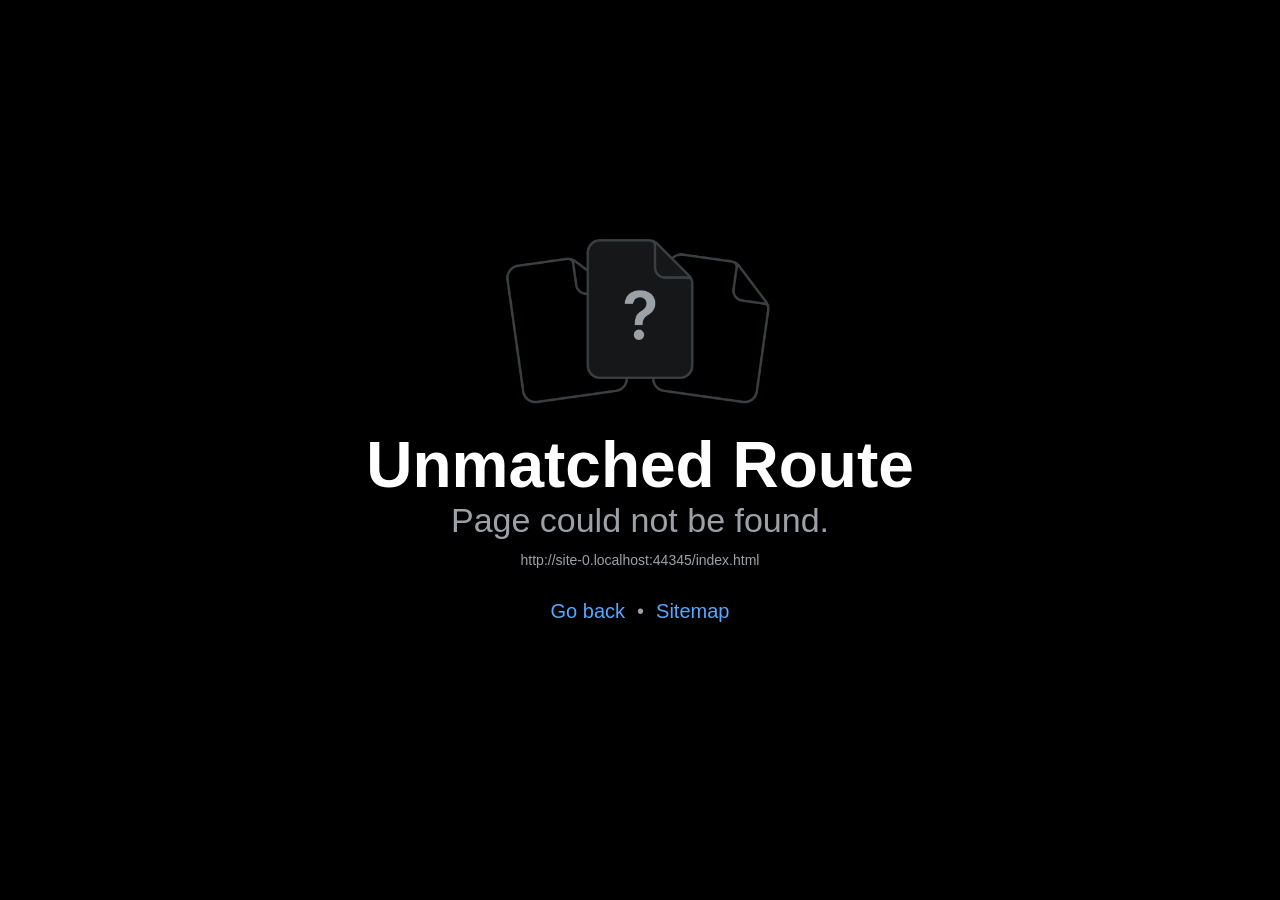
<file: index.html>
<!doctype html>
<html lang="pt-BR">
  <head><script>window.coi={coepCredentialless:()=>true,quiet:true}</script><script src="/coi-serviceworker.js"></script>
    <meta charset="utf-8" />
    <meta httpEquiv="X-UA-Compatible" content="IE=edge" />
    <meta name="viewport" content="width=device-width, initial-scale=1, shrink-to-fit=no" />
    <title>Folegando</title>
    <!-- The `react-native-web` recommended style reset: https://necolas.github.io/react-native-web/docs/setup/#root-element -->
    <style id="expo-reset">
      /* These styles make the body full-height */
      html,
      body {
        height: 100%;
      }
      /* These styles disable body scrolling if you are using <ScrollView> */
      body {
        overflow: hidden;
      }
      /* These styles make the root element full-height */
      #root {
        display: flex;
        height: 100%;
        flex: 1;
      }
    </style>
  <link rel="icon" href="/favicon.ico"/><link rel="preload" href="/_expo/static/css/mesa-03fe7cd74fdc14ce9d72d2f34e3cf694.css" as="style">
<link rel="stylesheet" href="/_expo/static/css/mesa-03fe7cd74fdc14ce9d72d2f34e3cf694.css"></head>

  <body>
    <!-- Use static rendering with Expo Router to support running without JavaScript. -->
    <noscript> You need to enable JavaScript to run this app. </noscript>
    <!-- The root element for your Expo app. -->
    <div id="root"></div>
  <script src="/_expo/static/js/web/__expo-metro-runtime-9f1a7b6acd20011e290bc79f0164ae37.js" defer></script><script src="/_expo/static/js/web/__common-8885ba7738e3585016c7cc66b5fd194d.js" defer></script><script src="/_expo/static/js/web/entry-26532427f0ad30b25f8e5862bf67964b.js" defer></script>
</body>
</html>
</file>
<file: _expo/static/css/mesa-03fe7cd74fdc14ce9d72d2f34e3cf694.css>
.mesa[data-tema=escuro]{--bg0:#000;--bg1:#1c1c1e;--bg2:#2c2c2e;--linha:#38383a;--borda:#80878f;--tinta:#fff;--tinta2:#e5e5ea;--tinta3:#c7c7cc;--brasa:#ff5a36;--brasa2:#ff8a6f;--brasaBt:#d43e1b;--brasaBtHover:#cc3a18;--brasaFundo:#ff5a3629;--brasaBorda:#ff5a3680;--feito:#22c55e;--ar:#9fe7dc;--arFundo:#9fe7dc24;--tonal:#ffffff14;--tonal2:#ffffff24;--musculacao:#6ea8ff;--circuito:#ff6fb5;--luta:#c08bff;--cardio:#f5b83d;--corpo_mente:#a8aa5d;--aventura:#b4e074;--aulas:#c58484;--gPernas:#3987e5;--gPeito:#d95926;--gCostas:#199e70;--gOmbros:#c98500;--gBracos:#d55181;--sombra:0 12px 40px #000000b3;--lightningcss-light: ;--lightningcss-dark:initial;color-scheme:dark}.mesa[data-tema=claro]{--bg0:#f2f2f4;--bg1:#fff;--bg2:#ebebef;--linha:#e5e5ea;--borda:#7a7f87;--tinta:#111214;--tinta2:#3a3d42;--tinta3:#5f646b;--brasa:#ff5a36;--brasa2:#b8320f;--brasaBt:#d43e1b;--brasaBtHover:#cc3a18;--brasaFundo:#ff5a361a;--brasaBorda:#ff5a368c;--feito:#17703c;--ar:#0b6e63;--arFundo:#0b6e631a;--tonal:#1112140d;--tonal2:#11121417;--musculacao:#1d5fc4;--circuito:#b0306f;--luta:#7a3fc4;--cardio:#8a5a00;--corpo_mente:#544f11;--aventura:#47700f;--aulas:#793240;--gPernas:#2a78d6;--gPeito:#eb6834;--gCostas:#1baf7a;--gOmbros:#eda100;--gBracos:#e87ba4;--sombra:0 12px 40px #1112142e;--lightningcss-light:initial;--lightningcss-dark: ;color-scheme:light}.mesa[data-densidade=normal]{--lin:44px;--fs:14.5px}.mesa[data-densidade=compacta]{--lin:34px;--fs:13.5px}.mesa *{box-sizing:border-box}.mesa{background:var(--bg0);color:var(--tinta);font:400 var(--fs)/1.5 Barlow,system-ui,sans-serif;-webkit-font-smoothing:antialiased}.mesa button{font:inherit;color:inherit}.mesa input,.mesa select,.mesa textarea{font:inherit;color:var(--tinta)}.mesa :focus-visible{outline:2px solid var(--tinta);outline-offset:2px}.mesa .cond{font-family:Barlow Condensed,Barlow,sans-serif}.mesa .num{font-variant-numeric:tabular-nums;font-family:Barlow Condensed,sans-serif;font-weight:600}.mesa .mini{color:var(--tinta3);font-size:12.5px}.mesa .t2{color:var(--tinta2)}.mesa .t3{color:var(--tinta3)}.mesa .b,.mesa b,.mesa strong{font-weight:600}.mesa .app{grid-template-columns:236px 1fr;height:100vh;display:grid}.mesa .lat{background:var(--bg1);border-right:1px solid var(--linha);flex-direction:column;gap:2px;min-height:0;padding:14px 10px;display:flex}.mesa .marca{color:var(--tinta);cursor:pointer;background:0 0;border:0;border-radius:8px;align-self:flex-start;align-items:center;margin:0 0 10px;padding:6px 8px;display:inline-flex}.mesa .marca:hover{background:var(--tonal)}.mesa .marca svg{width:auto;height:24px;display:block}.mesa .turma{border:1px solid var(--linha);background:var(--bg0);cursor:pointer;text-align:left;border-radius:10px;align-items:center;gap:8px;width:100%;margin-bottom:10px;padding:8px;display:flex}.mesa .turma:hover{background:var(--tonal)}.mesa .turma .nome{white-space:nowrap;text-overflow:ellipsis;flex:1;font-weight:600;overflow:hidden}.mesa .nav{cursor:pointer;text-align:left;width:100%;height:36px;color:var(--tinta2);background:0 0;border:0;border-radius:8px;align-items:center;gap:10px;padding:0 10px;font-weight:500;display:flex}.mesa .nav:hover{background:var(--tonal)}.mesa .nav.on{background:var(--tonal2);color:var(--tinta);font-weight:600}.mesa .nav .ico{text-align:center;opacity:.85;width:18px}.mesa .nav .cont{background:var(--brasaFundo);min-width:20px;height:20px;color:var(--brasa2);border-radius:10px;place-items:center;margin-left:auto;padding:0 6px;font-size:12px;font-weight:600;display:grid}.mesa .nav kbd{margin-left:auto}.mesa .sec{letter-spacing:.6px;color:var(--tinta3);text-transform:uppercase;padding:14px 10px 4px;font-size:11.5px;font-weight:500}.mesa .busca{border:1px solid var(--linha);background:var(--bg0);height:34px;color:var(--tinta3);cursor:pointer;border-radius:8px;align-items:center;gap:8px;width:100%;margin-bottom:8px;padding:0 10px;display:flex}.mesa .busca:hover{border-color:var(--borda)}.mesa kbd{border:1px solid var(--linha);background:var(--bg2);color:var(--tinta3);border-radius:5px;padding:3px 5px;font:600 11px/1 Barlow}.mesa .rodape{border-top:1px solid var(--linha);flex-direction:column;gap:6px;margin-top:auto;padding:10px 8px 0;display:flex}.mesa .rodape .linha{align-items:center;gap:6px;display:flex}.mesa .main{flex-direction:column;min-width:0;min-height:0;display:flex;overflow:hidden}.mesa .topo{border-bottom:1px solid var(--linha);background:var(--bg0);flex-wrap:wrap;align-items:center;gap:12px;padding:16px 24px 12px;display:flex}.mesa .topo h1{text-transform:uppercase;letter-spacing:.3px;margin:0;font:700 26px/1.05 Barlow Condensed}.mesa .topo .sub{color:var(--tinta3);font-size:13px}.mesa .esp{flex:1}.mesa .corpo{flex:1;padding:18px 24px 60px;overflow:auto}.mesa .faixa{color:var(--ar);border:1px solid var(--ar);white-space:nowrap;border-radius:999px;padding:2px 9px;font-size:12px;font-weight:500}.mesa .bt{border:1px solid var(--linha);background:var(--bg1);cursor:pointer;white-space:nowrap;border-radius:8px;align-items:center;gap:6px;height:32px;padding:0 12px;font-size:13.5px;font-weight:500;display:inline-flex}.mesa .bt:hover{background:var(--tonal2)}.mesa .bt.pri{background:var(--brasaBt);border-color:var(--brasaBt);color:#fff;font-weight:600}.mesa .bt.pri:hover{background:var(--brasaBtHover);border-color:var(--brasaBtHover)}.mesa .bt.fan{background:0 0;border-color:#0000}.mesa .bt.fan:hover{background:var(--tonal2)}.mesa .bt.peq{height:28px;padding:0 9px;font-size:12.5px}.mesa .bt[disabled]{opacity:.45;cursor:default}.mesa .bt.icone{justify-content:center;width:32px;padding:0}.mesa .link{color:var(--tinta2);text-underline-offset:2px;cursor:pointer;background:0 0;border:0;padding:0;font-weight:500;text-decoration:underline}.mesa .pn{background:var(--bg1);border:1px solid var(--linha);border-radius:12px}.mesa .pn>h3,.mesa .pnh{color:var(--tinta3);letter-spacing:.3px;text-transform:uppercase;align-items:center;gap:8px;margin:0;padding:12px 14px 8px;font:500 12.5px/1.2 Barlow;display:flex}.mesa .tab{border-collapse:collapse;width:100%}.mesa .tab th{color:var(--tinta3);text-align:left;border-bottom:1px solid var(--linha);white-space:nowrap;background:var(--bg1);z-index:1;padding:8px 10px;font-size:12px;font-weight:500;position:sticky;top:0}.mesa .tab td{height:var(--lin);border-bottom:1px solid var(--linha);vertical-align:middle;padding:0 10px}.mesa .tab tr:last-child td{border-bottom:0}.mesa .tab tbody tr{cursor:pointer}.mesa .tab tbody tr:hover td{background:var(--tonal)}.mesa .tab tr.sel td{background:var(--tonal2)}.mesa .tab tr.sel td:first-child{box-shadow:inset 3px 0 0 var(--brasa)}.mesa .tab td.dir,.mesa .tab th.dir{text-align:right}.mesa .grupo td{color:var(--tinta3);letter-spacing:.4px;text-transform:uppercase;cursor:pointer;font-size:12px;font-weight:600;background:var(--bg0)!important;height:30px!important}.mesa .av{background:var(--bg2);width:28px;height:28px;color:var(--tinta2);border-radius:50%;flex:none;place-items:center;font:500 11.5px/1 Barlow;display:inline-grid}.mesa .av.g{width:44px;height:44px;font-size:15px}.mesa .quem{align-items:center;gap:10px;min-width:0;display:flex}.mesa .quem .n{white-space:nowrap;text-overflow:ellipsis;font-weight:600;overflow:hidden}.mesa .selo{letter-spacing:.4px;text-transform:uppercase;white-space:nowrap;border:1.5px solid;border-radius:999px;align-items:center;height:21px;padding:0 8px;font:600 11px/1 Barlow;display:inline-flex}.mesa .selo.sumido{background:var(--brasaBt);border-color:var(--brasaBt);color:#fff}.mesa .selo.atrasado{color:var(--brasa2);border-color:var(--brasa2)}.mesa .selo.novo{color:var(--ar);border-color:var(--ar)}.mesa .selo.em_dia{color:var(--feito);border-color:var(--feito)}.mesa .chip{background:var(--tonal2);height:22px;color:var(--tinta2);white-space:nowrap;border-radius:6px;align-items:center;gap:5px;padding:0 8px;font-size:12px;font-weight:500;display:inline-flex}.mesa .chip.al{background:var(--brasaFundo);color:var(--brasa2)}.mesa .strip{vertical-align:middle;align-items:flex-end;gap:3px;height:14px;display:inline-flex}.mesa .strip i{background:var(--tonal2);border-radius:2px;width:4px;height:4px}.mesa .strip i.f{background:var(--ar);opacity:.8;height:14px}.mesa .strip i.h:not(.f){box-shadow:inset 0 0 0 1px var(--tinta3);background:0 0}.mesa .pct{align-items:center;gap:8px;display:inline-flex}.mesa .pct .bar{background:var(--tonal2);border-radius:3px;width:54px;height:6px;overflow:hidden}.mesa .pct .bar b{background:var(--tinta2);height:100%;display:block}.mesa .pct.baixo .bar b{background:var(--brasa2)}.mesa .pct.bom .bar b{background:var(--feito)}.mesa .tiles{flex-wrap:wrap;gap:8px;margin-bottom:14px;display:flex}.mesa .tile{background:var(--bg1);border:1px solid var(--linha);cursor:pointer;border-radius:10px;align-items:baseline;gap:8px;padding:8px 12px;display:flex}.mesa .tile:hover{background:var(--tonal2)}.mesa .tile.on{border-color:var(--tinta);box-shadow:inset 0 0 0 1px var(--tinta)}.mesa .tile .num{font-size:24px;line-height:1}.mesa .tile span{color:var(--tinta3);font-size:12.5px;font-weight:500}.mesa .grid2{grid-template-columns:minmax(0,1fr) 290px;align-items:start;gap:16px;display:grid}@media (width<=1180px){.mesa .grid2{grid-template-columns:1fr}}.mesa .ld{grid-template-columns:330px minmax(0,1fr);height:100%;min-height:0;display:grid}.mesa .ld .lista{border-right:1px solid var(--linha);background:var(--bg1);overflow:auto}.mesa .ld .det{min-width:0;overflow:auto}.mesa .fichatopo{z-index:3;background:var(--bg0);border-bottom:1px solid var(--linha);padding:16px 24px 0;position:sticky;top:0}.mesa .fichatopo .l1{flex-wrap:wrap;align-items:center;gap:14px;display:flex}.mesa .fichatopo h2{text-transform:uppercase;letter-spacing:.3px;margin:0;font:700 32px/1 Barlow Condensed}.mesa .subabas{gap:2px;margin-top:12px;display:flex}.mesa .subabas button{color:var(--tinta3);cursor:pointer;background:0 0;border:0;border-bottom:2px solid #0000;padding:8px 12px;font-weight:500}.mesa .subabas button.on{color:var(--tinta);border-bottom-color:var(--tinta);font-weight:600}.mesa .fichacorpo{grid-template-columns:repeat(2,minmax(0,1fr));gap:14px;padding:18px 24px 60px;display:grid}.mesa .fichacorpo .larga{grid-column:1/-1}@media (width<=1250px){.mesa .fichacorpo{grid-template-columns:1fr}}.mesa .alerta{border-top:1px solid var(--linha);align-items:flex-start;gap:10px;padding:8px 14px;display:flex}.mesa .alerta .ponto{background:var(--brasa2);border-radius:50%;flex:none;width:8px;height:8px;margin-top:7px}.mesa .dias7{grid-template-columns:repeat(7,1fr);gap:6px;padding:4px 14px 14px;display:grid}.mesa .dia7{border:1px solid var(--linha);border-radius:8px;flex-direction:column;gap:4px;min-height:86px;padding:6px;display:flex}.mesa .dia7.hoje{border-color:var(--ar)}.mesa .dia7 .d{color:var(--tinta3);font-size:11.5px;font-weight:600}.mesa .vazio7{color:var(--tinta3);border:1px dashed var(--linha);cursor:pointer;background:0 0;border-radius:6px;margin-top:auto;padding:3px;font-size:12px}.mesa .vazio7:hover{border-color:var(--borda);color:var(--tinta)}.mesa .ses{background:var(--bg2);cursor:pointer;border:1px solid #0000;border-radius:7px;padding:5px 7px 5px 9px;font-size:12.5px;line-height:1.25;position:relative}.mesa .ses:before{content:"";background:var(--cor,var(--tinta3));border-radius:2px;width:3px;position:absolute;top:4px;bottom:4px;left:0}.mesa .ses:hover{border-color:var(--borda)}.mesa .ses .tt{white-space:nowrap;text-overflow:ellipsis;font-weight:600;display:block;overflow:hidden}.mesa .ses .ft{color:var(--tinta3);align-items:center;gap:6px;margin-top:2px;font-size:11.5px;display:flex}.mesa .ses.propria{border-color:var(--brasa);background:var(--brasaFundo)}.mesa .ses.sel{box-shadow:0 0 0 2px var(--tinta)}.mesa .ses .ok{font-weight:600}.mesa .ses .ok.bom{color:var(--feito)}.mesa .ses .ok.baixo{color:var(--brasa2)}.mesa .prog{grid-template-columns:240px minmax(0,1fr);height:100%;min-height:0;display:grid}.mesa .bib{border-right:1px solid var(--linha);background:var(--bg1);padding:12px;overflow:auto}.mesa .bib input{border:1px solid var(--linha);background:var(--bg0);border-radius:8px;width:100%;height:32px;margin-bottom:8px;padding:0 10px}.mesa .mod{cursor:grab;border:1px solid #0000;border-radius:8px;align-items:center;gap:8px;padding:7px 8px;display:flex}.mesa .mod:hover{background:var(--tonal);border-color:var(--linha)}.mesa .mod .cor{background:var(--cor);border-radius:2px;align-self:stretch;width:4px}.mesa .bibsec{justify-content:space-between;align-items:baseline;margin:4px 0 2px;display:flex}.mesa .bibsec .rot{margin-bottom:0}.mesa .ativs{flex-wrap:wrap;gap:6px;display:flex}.mesa .ativ{border:1px solid var(--linha);background:var(--bg0);cursor:grab;white-space:nowrap;border-radius:8px;align-items:center;gap:7px;height:32px;padding:0 10px 0 8px;font-size:13px;font-weight:500;display:flex}.mesa .ativ:hover{background:var(--tonal);border-color:var(--borda)}.mesa .ativ .cor{background:var(--cor);border-radius:2px;flex:none;width:4px;height:16px}.mesa .menuctx .menusec{color:var(--tinta3);letter-spacing:.4px;text-transform:uppercase;padding:8px 10px 3px;font-size:11px;font-weight:600}.mesa .lst .sec{color:var(--tinta3);letter-spacing:.4px;text-transform:uppercase;background:var(--bg0);border-bottom:1px solid var(--linha);padding:8px 10px 4px;font-size:11px;font-weight:600}.mesa .cal{padding:0 16px 60px;overflow:auto}.mesa .calfixo{background:var(--bg0);z-index:4;padding-bottom:4px;position:sticky;top:0}.mesa .calbar{flex-wrap:wrap;align-items:center;gap:8px;padding:12px 0;display:flex}.mesa .semanas{grid-template-columns:92px repeat(7,minmax(112px,1fr));gap:6px;min-width:960px;display:grid}.mesa .semanas .cab{color:var(--tinta3);text-align:center;top:var(--topcal,56px);background:var(--bg0);z-index:3;padding:4px 0;font-size:12px;font-weight:600;position:sticky}.mesa .sem{flex-direction:column;gap:2px;padding:6px 2px;display:flex;position:relative}.mesa .sem b{font-size:13px;font-weight:600}.mesa .sem .menu{opacity:0;position:absolute;top:4px;right:4px}.mesa .semrow:hover .menu,.mesa .sem:focus-within .menu{opacity:1}.mesa .estender{border:1px dashed var(--linha);border-radius:9px;flex-wrap:wrap;grid-column:2/-1;align-items:center;gap:8px;padding:10px 12px;display:flex}.mesa .cel{border:1px solid var(--linha);background:var(--bg1);border-radius:9px;flex-direction:column;gap:4px;min-height:84px;padding:5px;display:flex;position:relative}.mesa .cel.passou{background:0 0}.mesa .cel.hoje{border-color:var(--ar);box-shadow:inset 0 0 0 1px var(--ar)}.mesa .cel .dd{color:var(--tinta3);justify-content:space-between;font-size:11px;font-weight:500;display:flex}.mesa .cel .mais{opacity:0;color:var(--tinta3);cursor:pointer;background:0 0;border:0;border-radius:4px;padding:0 4px;font-weight:600}.mesa .cel:hover .mais{opacity:1}.mesa .cel .mais:hover{background:var(--tonal2);color:var(--tinta)}.mesa .cel.alvo{border-color:var(--brasa);background:var(--brasaFundo);border-style:dashed}.mesa .verde{position:sticky;top:0}.mesa .banner{border:1px solid var(--brasaBorda);background:var(--bg1);box-shadow:inset 4px 0 0 var(--brasa);border-radius:10px;flex-wrap:wrap;align-items:center;gap:14px;margin-bottom:6px;padding:10px 14px;display:flex}.mesa .banner .tit{text-transform:uppercase;font:700 24px/1 Barlow Condensed}.mesa .banner .rot{color:var(--brasa2);letter-spacing:.5px;font-size:11.5px;font-weight:600}.mesa .status{border:1px solid var(--linha);border-radius:999px;align-items:center;gap:6px;height:24px;padding:0 9px;font-size:12px;font-weight:600;display:inline-flex}.mesa .status.rasc{color:var(--brasa2);border-color:var(--brasaBorda);background:var(--brasaFundo)}.mesa .status.pub{color:var(--feito);border-color:var(--feito)}.mesa .seg{border:1px solid var(--linha);border-radius:8px;display:inline-flex;overflow:hidden}.mesa .seg button{background:var(--bg1);cursor:pointer;height:30px;color:var(--tinta3);border:0;padding:0 10px;font-size:13px;font-weight:500}.mesa .seg button.on{background:var(--tinta);color:var(--bg0)}.mesa select.sel{border:1px solid var(--linha);background:var(--bg1);border-radius:8px;height:32px;padding:0 8px;font-weight:500}.mesa .gav{background:var(--bg1);border-left:1px solid var(--linha);width:min(560px,100vw);box-shadow:var(--sombra);z-index:40;flex-direction:column;transition:transform .18s;display:flex;position:fixed;top:0;bottom:0;right:0;transform:translate(100%)}.mesa .gav.aberta{transform:none}@media (prefers-reduced-motion:reduce){.mesa .gav{transition:none}}.mesa .gav .gtopo{border-bottom:1px solid var(--linha);align-items:flex-start;gap:10px;padding:16px 18px 12px;display:flex}.mesa .gav .gtopo h2{text-transform:uppercase;margin:0;font:700 24px/1.05 Barlow Condensed}.mesa .gav .gcorpo{flex-direction:column;flex:1;gap:14px;padding:14px 18px;display:flex;overflow:auto}.mesa .gav .gpe{border-top:1px solid var(--linha);align-items:center;gap:8px;padding:12px 18px;display:flex}.mesa .rot{color:var(--tinta3);letter-spacing:.4px;text-transform:uppercase;margin-bottom:6px;font-size:12px;font-weight:500}.mesa .chips{flex-wrap:wrap;gap:6px;display:flex}.mesa .op{border:1px solid var(--linha);background:var(--bg1);cursor:pointer;height:30px;color:var(--tinta2);border-radius:999px;padding:0 10px;font-size:13px;font-weight:500}.mesa .op:hover{background:var(--tonal2)}.mesa .op.on{background:var(--tinta);color:var(--bg0);border-color:var(--tinta)}.mesa .campo{border:1px solid var(--borda);background:var(--bg0);border-radius:8px;width:100%;height:34px;padding:0 10px}.mesa .itens{border-collapse:collapse;width:100%}.mesa .itens th{color:var(--tinta3);text-align:left;border-bottom:1px solid var(--linha);padding:4px 6px;font-size:11.5px}.mesa .itens td{border-bottom:1px solid var(--linha);height:38px;padding:3px 6px}.mesa .itens input{text-align:right;font-variant-numeric:tabular-nums;background:0 0;border:1px solid #0000;border-radius:6px;width:58px;height:28px;padding:0 6px;font-weight:500}.mesa .itens input:hover{border-color:var(--linha)}.mesa .itens input:focus{border-color:var(--borda);background:var(--bg0);outline:none}.mesa .itens tr.mud input{color:var(--brasa2)}.mesa .aviso{border:1px solid var(--linha);color:var(--tinta2);background:var(--bg0);border-radius:10px;padding:10px 12px;font-size:13px}.mesa .aviso.copia{border-color:var(--brasaBorda);background:var(--brasaFundo)}.mesa .lst{border:1px solid var(--linha);border-radius:10px;flex-direction:column;max-height:300px;display:flex;overflow:hidden auto}.mesa .lst .it{cursor:pointer;border-bottom:1px solid var(--linha);background:var(--bg1);align-items:center;gap:10px;height:40px;padding:0 10px;display:flex}.mesa .lst .it:last-child{border-bottom:0}.mesa .lst .it:hover,.mesa .lst .it.foco{background:var(--tonal2)}.mesa .lst .it.on{box-shadow:inset 3px 0 0 var(--brasa)}.mesa .caixa{border:2px solid var(--borda);border-radius:5px;flex:none;place-items:center;width:18px;height:18px;font-size:11px;font-weight:700;display:grid}.mesa .on>.caixa,.mesa .caixa.on{background:var(--brasaBt);border-color:var(--brasaBt);color:#fff}.mesa .vela{z-index:50;background:#00000059;position:fixed;inset:0}.mesa .vela.clara{background:0 0}.mesa .menuctx{z-index:60;background:var(--bg1);border:1px solid var(--linha);min-width:220px;box-shadow:var(--sombra);border-radius:10px;padding:5px;position:fixed}.mesa .menuctx button{cursor:pointer;text-align:left;background:0 0;border:0;border-radius:6px;align-items:center;gap:10px;width:100%;height:32px;padding:0 10px;font-weight:500;display:flex}.mesa .menuctx button:hover,.mesa .menuctx button.foco{background:var(--tonal2)}.mesa .menuctx button kbd{margin-left:auto}.mesa .menuctx button:has(.ctxlonga){height:auto;padding:7px 10px}.mesa .menuctx .ctxlonga{white-space:normal;flex-direction:column;gap:2px;min-width:0;display:flex}.mesa .menuctx .ctxlonga .mini{font-weight:400;line-height:1.3}.mesa .menuctx hr{border:0;border-top:1px solid var(--linha);margin:4px 0}.mesa .paleta{z-index:60;background:var(--bg1);border:1px solid var(--linha);width:min(620px,94vw);box-shadow:var(--sombra);border-radius:14px;position:fixed;top:12vh;left:50%;overflow:hidden;transform:translate(-50%)}.mesa .paleta input{border:0;border-bottom:1px solid var(--linha);background:0 0;outline:none;width:100%;height:52px;padding:0 18px;font-size:17px}.mesa .paleta .res{max-height:52vh;padding:6px;overflow:auto}.mesa .paleta .res button{cursor:pointer;text-align:left;background:0 0;border:0;border-radius:8px;align-items:center;gap:10px;width:100%;height:38px;padding:0 12px;font-weight:500;display:flex}.mesa .paleta .res button.foco{background:var(--tonal2)}.mesa .paleta .res .g{color:var(--tinta3);text-transform:uppercase;letter-spacing:.5px;padding:8px 12px 4px;font-size:11.5px;font-weight:600}.mesa .toast{z-index:70;background:var(--tinta);color:var(--bg0);box-shadow:var(--sombra);border-radius:10px;align-items:center;gap:14px;padding:10px 14px;font-weight:500;display:flex;position:fixed;bottom:22px;left:50%;transform:translate(-50%)}.mesa .toast button{color:var(--bg0);cursor:pointer;background:0 0;border:0;font-weight:600;text-decoration:underline}.mesa .atalhos{z-index:60;background:var(--bg1);border:1px solid var(--linha);width:min(560px,94vw);box-shadow:var(--sombra);border-radius:14px;padding:18px 20px;position:fixed;top:10vh;left:50%;transform:translate(-50%)}.mesa .atalhos table{border-collapse:collapse;width:100%}.mesa .atalhos td{border-bottom:1px solid var(--linha);padding:6px 0}.mesa .atalhos td:last-child{text-align:right}.mesa .vazio{text-align:left;max-width:620px;margin:40px auto}.mesa .passos{counter-reset:p;gap:10px;margin:18px 0;display:grid}.mesa .passo{border:1px solid var(--linha);background:var(--bg1);border-radius:10px;align-items:flex-start;gap:12px;padding:12px;display:flex}.mesa .passo:before{counter-increment:p;content:counter(p);background:var(--tonal2);border-radius:50%;flex:none;place-items:center;width:28px;height:28px;font:600 20px/1 Barlow Condensed;display:grid}.mesa .cfg{grid-template-columns:200px minmax(0,720px);gap:24px;display:grid}.mesa .cfgnav{flex-direction:column;gap:2px;display:flex;position:sticky;top:0}.mesa .chave{background:var(--tonal2);border:1.5px solid var(--borda);cursor:pointer;border-radius:11px;flex:none;width:38px;height:22px;position:relative}.mesa .chave:after{content:"";background:var(--tinta3);border-radius:50%;width:15px;height:15px;transition:left .12s;position:absolute;top:2px;left:2px}.mesa .chave.on{background:var(--feito);border-color:var(--feito)}.mesa .chave.on:after{background:#fff;left:18px}.mesa .linhaCfg{border-top:1px solid var(--linha);align-items:center;gap:14px;padding:12px 14px;display:flex}.mesa .linhaCfg:first-of-type{border-top:0}.mesa .nota{color:var(--tinta3);border-left:2px solid var(--linha);margin-top:10px;padding-left:10px;font-size:12px}.mesa .barras{align-items:flex-end;gap:6px;height:90px;padding:0 14px 6px;display:flex}.mesa .barras .c{flex-direction:column;flex:1;justify-content:flex-end;align-items:stretch;gap:1px;display:flex;position:relative}.mesa .barras .c i{border-radius:2px;display:block}.mesa .barras .meta{border-top:1.5px dashed var(--ar);position:absolute;left:14px;right:14px}.mesa .eixo{gap:6px;padding:0 14px 10px;display:flex}.mesa .eixo span{text-align:center;color:var(--tinta3);flex:1;font-size:10.5px}.mesa .leg{color:var(--tinta3);flex-wrap:wrap;gap:12px;padding:0 14px 12px;font-size:12px;display:flex}.mesa .leg i{vertical-align:-1px;border-radius:2px;width:9px;height:9px;margin-right:5px;display:inline-block}.mesa .estreito{display:none}@media (width<=860px){.mesa .app{grid-template-columns:1fr}.mesa .lat{display:none}.mesa .estreito{background:var(--brasaFundo);padding:10px 16px;font-size:13px;display:block}.mesa .ld,.mesa .prog{grid-template-columns:1fr}.mesa .ld .lista,.mesa .bib{display:none}.mesa .cfg{grid-template-columns:1fr}}.mesa{height:100vh;overflow:hidden}.mesa .rn{min-width:0}.mesa .hist{grid-template-columns:repeat(7,minmax(0,1fr));gap:4px;padding:0 14px 12px;display:grid}.mesa .hist .hd{color:var(--tinta3);text-align:center;font-size:11.5px;font-weight:600}.mesa .hist .hc{border:1px solid var(--linha);background:var(--bg0);border-radius:8px;flex-direction:column;gap:3px;min-width:0;min-height:68px;padding:4px;display:flex}.mesa .hist .hc.fora{opacity:.35;background:0 0}.mesa .hist .hc.hoje{border-color:var(--ar)}.mesa .hist .hc .d{color:var(--tinta3);font-size:11px;font-weight:600}.mesa .hist .ses{padding:3px 5px 3px 8px;font-size:11.5px}.mesa .hist .ses .ft{white-space:nowrap;text-overflow:ellipsis;font-size:10.5px;display:block;overflow:hidden}.mesa .vazio{text-align:center;justify-items:center;gap:10px;max-width:520px;margin:48px auto;display:grid}.mesa .vazio h2{text-transform:uppercase;margin:0;font:700 26px/1.1 Barlow Condensed}.mesa .tab td.dir{white-space:nowrap}.mesa .editor{z-index:45;background:var(--bg0);flex-direction:column;display:flex;position:fixed;inset:0 0 0 236px}.mesa .edtopo{border-bottom:1px solid var(--linha);background:var(--bg1);align-items:center;gap:14px;padding:12px 24px;display:flex}.mesa .edtopo .ednome{width:100%;max-width:560px;height:40px;margin-top:4px;font:700 22px/1.2 Barlow Condensed,Barlow,sans-serif}.mesa .edtopo .voltar{align-self:flex-end;height:40px;padding:0 14px 0 10px;font-size:14.5px;font-weight:600}.mesa .edgrid{flex:1;grid-template-columns:300px minmax(0,1fr) 340px;gap:16px;min-height:0;padding:16px;display:grid}.mesa .edcol{flex-direction:column;gap:12px;min-height:0;display:flex;overflow:auto}.mesa .edbib{gap:0;overflow:hidden}.mesa .edbibtopo{border-bottom:1px solid var(--linha);flex-direction:column;gap:8px;padding:0 12px 12px;display:flex}.mesa .edlista{scrollbar-width:thin;flex-direction:column;flex:1;gap:2px;min-height:0;padding:6px;display:flex;overflow:auto}.mesa .edchips{flex-wrap:wrap;gap:4px;display:flex}.mesa .edchips button{background:var(--tonal);color:var(--tinta2);cursor:pointer;border:0;border-radius:999px;padding:3px 9px;font-size:12px;font-weight:600}.mesa .edchips button.on{background:var(--tinta);color:var(--bg0)}.mesa .edex{cursor:pointer;background:0 0;border:0;border-radius:10px;align-items:center;gap:8px;width:100%;padding:6px;display:flex}.mesa .edex:hover{background:var(--tonal)}.mesa .edex img,.mesa .edex .semfoto{object-fit:cover;background:var(--bg2);border-radius:6px;flex:none;width:44px;height:32px}.mesa .edex .semfoto{color:var(--tinta3);text-transform:uppercase;letter-spacing:.4px;place-items:center;font-size:10.5px;font-weight:700;display:grid}.mesa .edex .mais{border:1px solid var(--linha);width:26px;height:26px;color:var(--ar);border-radius:50%;flex:none;place-items:center;font-size:16px;font-weight:700;line-height:1;display:grid}.mesa .edex:hover .mais{background:var(--ar);border-color:var(--ar);color:var(--bg1)}.mesa .edbloco{background:var(--bg1);cursor:pointer;border:2px solid #0000;border-radius:12px;align-items:center;gap:10px;padding:10px 12px;display:flex}.mesa .edbloco.sel{border-color:var(--ar)}.mesa .edrot{color:var(--tinta3);width:30px;font-size:17px;font-weight:800}.mesa .edjuntar{color:var(--tinta3);padding:3px 0 3px 52px;font-size:12px;text-decoration:none}.mesa .edcampo{gap:6px;padding:8px 14px;display:grid}.mesa .edprop>h3{padding-bottom:4px}.mesa .edprevia{color:#fff;background:#000;border:6px solid #2c2c2e;border-radius:22px;flex-direction:column;gap:8px;padding:14px;display:flex}.mesa .edprevia .pm{color:#c7c7cc;font-size:11px;font-weight:600}.mesa .edprevia .pt{text-transform:uppercase;font:900 22px/1.1 Barlow Condensed,sans-serif}.mesa .edprevia .pi{background:#1c1c1e;border-radius:12px;gap:2px;padding:10px;display:grid}.mesa .edprevia .pn2{text-transform:uppercase;font:800 15px/1.2 Barlow Condensed,sans-serif}.mesa .edprevia .pa{color:#9fe7dc;font-size:12px;font-weight:700}.mesa .edprevia .po{color:#e5e5ea;font-size:12.5px}.mesa .mt{gap:14px;max-width:1100px;display:grid}.mesa .mtgrade{grid-template-columns:repeat(auto-fill,minmax(240px,1fr));gap:12px;display:grid}.mesa .mtgrade.dois{grid-template-columns:repeat(auto-fit,minmax(340px,1fr));align-items:start}.mesa .mtcorpo{padding:0 14px 14px}.mesa .mtponto{border-radius:2px;flex:none;width:9px;height:9px;display:inline-block}.mesa .mtvalor{flex-wrap:wrap;align-items:baseline;gap:8px;display:flex}.mesa .mtvalor .num{font-variant-numeric:normal;font-size:32px;font-weight:700;line-height:1.05}.mesa .mtleitura{min-height:19px;padding:2px 14px 0}.mesa .mtcols{border-bottom:1px solid var(--linha);align-items:flex-end;gap:6px;margin:0 14px;padding:0 0 8px;display:flex;position:relative}.mesa .mtcols .mtc{cursor:default;background:0 0;border:0;border-radius:4px;flex:1;justify-content:center;align-items:flex-end;height:100%;padding:0;display:flex}.mesa .mtcols .mtc.foco{background:var(--tonal)}.mesa .mtcols .mtc i{border-radius:4px 4px 0 0;width:100%;max-width:24px;display:block}.mesa .mtalvo{border-top:1.5px dashed var(--tinta3);pointer-events:none;z-index:1;position:absolute;left:0;right:0}.mesa .mt .eixo{padding:6px 14px 12px}.mesa .mtpar{gap:3px;padding:6px 0;display:grid}.mesa .mtparnome{justify-content:space-between;gap:8px;font-size:13.5px;display:flex}.mesa .mtparnome>span:first-child{text-overflow:ellipsis;white-space:nowrap;min-width:0;overflow:hidden}.mesa .mtparnome .num{white-space:nowrap;font-size:14px}.mesa .mttrilho{background:var(--tonal);border-radius:999px;height:8px}.mesa .mttrilho i{border-radius:999px;min-width:0;height:8px;display:block}.mesa .mtmedidor{background:var(--tonal);border-radius:999px;height:10px;margin-top:8px;position:relative}.mesa .mtmedidor i{border-radius:999px;height:10px;display:block}.mesa .mtmedidor b{background:var(--tinta);border-radius:1px;width:2px;margin-left:-1px;position:absolute;top:-4px;bottom:-4px}.mesa .mttab td{height:34px}.mesa .mttab tbody tr{cursor:default}.mesa .mtcoorte{border-collapse:separate;border-spacing:4px;width:100%}.mesa .mtcoorte th{color:var(--tinta3);text-align:center;padding:0 0 2px;font-size:12px;font-weight:500}.mesa .mtcoorte th:first-child{text-align:left}.mesa .mtcoorte th.dir,.mesa .mtcoorte td.dir{text-align:right}.mesa .mtcoorte td{font-size:14px}.mesa .mtcel{border-radius:6px;justify-content:center;align-items:center;height:30px;font-size:14px;display:flex}.mesa .mtcel.vazia{border:1px dashed var(--linha);background:0 0}.mesa .bbtopo{flex-wrap:wrap;align-items:center;gap:8px;margin-bottom:10px;display:flex}.mesa .bbtopo .campo{flex:1;min-width:220px;max-width:420px}.mesa .bbgrade{grid-template-columns:repeat(auto-fill,minmax(168px,1fr));gap:10px;margin-top:10px;display:grid}.mesa .bbcart{text-align:left;background:var(--bg1);border:1px solid var(--linha);cursor:pointer;border-radius:12px;flex-direction:column;gap:2px;min-width:0;padding:8px;display:flex}.mesa .bbcart:hover{background:var(--tonal2)}.mesa .bbcart.on{border-color:var(--ar);box-shadow:inset 0 0 0 1px var(--ar)}.mesa .bbcart img,.mesa .bbcart .semfoto{object-fit:cover;background:var(--bg2);border-radius:8px;justify-content:center;align-items:center;width:100%;height:96px;margin-bottom:4px;display:flex}.mesa .bbcart .b{-webkit-line-clamp:2;-webkit-box-orient:vertical;font-size:13.5px;line-height:1.25;display:-webkit-box;overflow:hidden}.mesa .bbcart .mini{white-space:nowrap;text-overflow:ellipsis;overflow:hidden}.mesa .bbmidia{grid-template-columns:repeat(3,1fr);gap:8px;display:grid}.mesa .bbmidia .slot{align-content:start;gap:6px;display:grid}.mesa .bbmidia .previa{background:var(--bg2);border-radius:8px;justify-content:center;align-items:center;height:84px;display:flex;overflow:hidden}.mesa .bbmidia .previa img,.mesa .bbmidia .previa video{object-fit:cover;width:100%;height:100%}.mesa textarea.campo{resize:vertical;height:auto;min-height:60px;padding:8px 10px}.mesa .intab td{vertical-align:top;height:auto;padding:9px 10px}.mesa .intab tbody tr{cursor:default}.mesa .intab tr.feito td{opacity:.55}.mesa .selo.perfil{background:var(--tonal2);color:var(--tinta2)}.mesa .entrada{flex-direction:column;align-items:center;gap:16px;height:100vh;padding:32px 16px;display:flex;overflow:auto}.mesa .entrada>.entcart{margin-top:auto}.mesa .entrada>.entpe{margin-bottom:auto}.mesa .entcart{background:var(--bg1);border:1px solid var(--linha);border-radius:16px;flex-direction:column;gap:12px;width:100%;max-width:400px;padding:28px 28px 22px;display:flex}.mesa .entlogo{width:fit-content;color:var(--tinta);margin-bottom:6px;display:inline-flex}.mesa .entlogo svg{width:auto;height:30px}.mesa .entcart h1{text-transform:uppercase;letter-spacing:.3px;margin:0;font:700 34px/1 Barlow Condensed}.mesa .entsub{margin:-4px 0 4px;font-size:14px}.mesa .entlargo{justify-content:center;width:100%;height:40px;font-size:14.5px}.mesa .entou{text-align:center;align-items:center;gap:10px;display:flex}.mesa .entou:before,.mesa .entou:after{content:"";border-top:1px solid var(--linha);flex:1}.mesa .entform{flex-direction:column;gap:12px;display:flex}.mesa .entcampo{gap:5px;display:grid}.mesa .entcampo .campo{height:40px;font-size:15px}.mesa .entcampo .campo:disabled{opacity:.6}.mesa .entcodigo{letter-spacing:4px}.mesa .entesqueci{align-self:flex-start;margin-top:-4px;font-size:13px}.mesa .entaceite{gap:10px;display:grid}.mesa .entaceite p{margin:0 0 6px}.mesa .entcaixa{cursor:pointer;align-items:flex-start;gap:10px;font-size:13.5px;display:flex}.mesa .entcaixa input{width:18px;height:18px;accent-color:var(--feito);flex:none;margin:1px 0 0}.mesa .entsaude{border:1px solid var(--brasaBorda);background:var(--brasaFundo);border-radius:10px;gap:8px;padding:10px 12px;display:grid}.mesa .enttroca{text-align:center}.mesa .entpe{flex-wrap:wrap;justify-content:center;gap:16px;display:flex}.mesa .entdados{grid-template-columns:auto 1fr;align-items:baseline;gap:6px 14px;margin:0;display:grid}.mesa .entdados dd{margin:0}.mesa a.nav{text-decoration:none}.mesa .mapacorpo{flex-wrap:wrap;justify-content:center;gap:8px;padding:6px 10px 0;display:flex}.mesa .mapacorpo figure{text-align:center;margin:0}.mesa .mapacorpo figcaption{color:var(--tinta3);margin-top:2px;font-size:11px}.mesa .mapacorpo .corpo{fill:var(--tonal2)}.mesa .mapacorpo .m path{stroke:var(--bg1);stroke-width:1.2px;cursor:default;transition:fill .15s}.mesa .mapacorpo .m.sel path{stroke:var(--tinta);stroke-width:1.8px}.mesa .mapacorpo .m:hover path{stroke:var(--tinta2);stroke-width:1.5px}.mesa .mapacorpo .contorno{fill:none;stroke:var(--linha);stroke-width:1px}.mesa .mapaleg{color:var(--tinta3);flex-wrap:wrap;align-items:center;gap:10px;padding:8px 14px 10px;font-size:11.5px;display:flex}.mesa .mapaleg i{vertical-align:-1px;border-radius:3px;width:14px;height:10px;margin-right:4px;display:inline-block}.mesa .mapaseg{border:1px solid var(--linha);text-transform:none;letter-spacing:0;border-radius:8px;margin-left:auto;display:inline-flex;overflow:hidden}.mesa .mapaseg button{color:var(--tinta3);cursor:pointer;background:0 0;border:0;padding:3px 9px;font:500 12px Barlow}.mesa .mapaseg button.on{background:var(--tonal2);color:var(--tinta)}.mesa .mapalin.hl{background:var(--tonal)}.mesa .mapaficha{grid-template-columns:minmax(270px,320px) 1fr;display:grid}.mesa .mapaficha>div+div{border-left:1px solid var(--linha)}@media (width<=900px){.mesa .mapaficha{grid-template-columns:1fr}.mesa .mapaficha>div+div{border-left:0}}.mesa .mapacred{color:var(--tinta3);cursor:pointer;text-align:center;background:0 0;border:0;flex-basis:100%;padding:2px 0 0;font:400 10.5px Barlow}.mesa .mapacred:hover{color:var(--tinta2);text-decoration:underline}.mesa .mapalic{white-space:pre-wrap;color:var(--tinta2);background:var(--bg0);border:1px solid var(--linha);border-radius:8px;margin:0;padding:12px;font:12px/1.5 ui-monospace,Consolas,monospace}.mesa .numtreino{grid-template-columns:repeat(auto-fill,minmax(96px,1fr));gap:8px;display:grid}.mesa .numtreino>span{border:1px solid var(--linha);background:var(--bg0);border-radius:10px;flex-direction:column;gap:2px;padding:10px 12px;display:flex}.mesa .numtreino b{font:700 20px/1 Barlow Condensed,Barlow,sans-serif}.mesa .telao{z-index:90;color:#fff;background:#000;flex-direction:column;font-family:Barlow,sans-serif;display:flex;position:fixed;inset:0}.mesa .tltopo{border-bottom:1px solid #222;align-items:center;gap:10px;padding:10px 28px;display:flex}.mesa .tlmarca{text-transform:uppercase;letter-spacing:.6px;color:#8e8e93;font:700 18px/1 Barlow Condensed,Barlow,sans-serif}.mesa .tlmarca .tlsub{text-transform:none;letter-spacing:0;font:500 14px Barlow,sans-serif}.mesa .tlpaineis{flex:1;min-height:0;display:flex}.mesa .tlpainel{--tl:#ff6fb5;flex-direction:column;flex:1;min-width:0;display:flex}.mesa .telao.dois .tlpainel+.tlpainel{border-left:1px solid #2c2c2e}.mesa .tlpainel.tom-prep{--tl:#f5b83d}.mesa .tlpainel.tom-desc{--tl:#9fe7dc}.mesa .tlpainel.tom-fim,.mesa .tlpainel.tom-pronto{--tl:#e5e5ea}.mesa .tlpainel.ativo{box-shadow:inset 0 4px #fff}.mesa .tlcab{align-items:center;gap:12px;padding:14px 28px 0;display:flex}.mesa .tlnum{background:#2c2c2e;border-radius:50%;flex:none;place-items:center;width:40px;height:40px;font:700 24px/1 Barlow Condensed,Barlow,sans-serif;display:grid}.mesa .tlpainel.ativo .tlnum{color:#000;background:#fff}.mesa .tltit{text-transform:uppercase;white-space:nowrap;text-overflow:ellipsis;font:700 clamp(22px,3vh,40px)/1.05 Barlow Condensed,Barlow,sans-serif;overflow:hidden}.mesa .tlsub{color:#c7c7cc;margin-top:2px;font-size:clamp(14px,1.8vh,22px)}.mesa .tlcorpo{flex:1;align-items:center;gap:4vw;min-height:0;padding:2vh 4vw;display:flex}.mesa .tlrelogio{flex-direction:column;flex:1.25;align-items:center;min-width:0;display:flex}.mesa .tlrot{text-transform:uppercase;letter-spacing:.5px;color:var(--tl);text-align:center;font:700 clamp(22px,4.2vh,56px)/1.1 Barlow Condensed,Barlow,sans-serif}.mesa .tltempo{font-variant-numeric:tabular-nums;letter-spacing:-.01em;color:#fff;font:700 clamp(96px,30vh,420px)/.95 Barlow Condensed,Barlow,sans-serif}.mesa .tlpainel.tom-prep .tltempo,.mesa .tlpainel.tom-desc .tltempo{color:var(--tl)}.mesa .tlesq{color:#c7c7cc;margin-top:1vh;font:600 clamp(18px,3.4vh,44px)/1 Barlow Condensed,Barlow,sans-serif}.mesa .tlest{flex-direction:column;flex:1;gap:1.2vh;min-width:0;max-height:100%;margin:0;padding:0;list-style:none;display:flex;overflow:hidden}.mesa .tlest li{background:#141416;border:2px solid #0000;border-radius:14px;align-items:baseline;gap:14px;padding:1.4vh 18px;font-size:clamp(18px,3.6vh,46px);line-height:1.1;display:flex}.mesa .tlest.muitas li{padding:.9vh 14px;font-size:clamp(15px,2.6vh,32px)}.mesa .tlest li.agora{border-color:var(--tl);background:#1c1c1e}.mesa .tlest li.depois{opacity:.75}.mesa .tlalvo{color:var(--tl);white-space:nowrap;font-family:Barlow Condensed,Barlow,sans-serif;font-weight:700}.mesa .tlnome{text-overflow:ellipsis;white-space:nowrap;flex:1;min-width:0;font-weight:600;overflow:hidden}.mesa .tlkg{color:#c7c7cc;font-weight:500}.mesa .tltag{text-transform:uppercase;letter-spacing:.6px;color:#000;background:var(--tl);border-radius:999px;align-self:center;padding:3px 10px;font-size:.45em;font-weight:700}.mesa .tlest li.depois .tltag{color:#fff;background:#3a3a3c}.mesa .tlpainel.compacto .tlcorpo{flex-direction:column;justify-content:center;align-items:stretch;gap:2.4vh;padding:2vh 2.4vw}.mesa .tlpainel.compacto .tltempo{font-size:clamp(80px,24vh,320px)}.mesa .tlpainel.compacto .tlrot{font-size:clamp(18px,3.4vh,44px)}.mesa .tlpainel.compacto .tlest,.mesa .tlpainel.compacto .tlrelogio{flex:none}.mesa .tlpainel.compacto .tlest li{padding:1vh 16px;font-size:clamp(16px,2.9vh,36px)}.mesa .tlpainel.compacto .tlest.muitas li{padding:.6vh 12px;font-size:clamp(14px,2.2vh,26px)}.mesa .tlpe{border-top:1px solid #222;flex-wrap:wrap;align-items:center;gap:10px;padding:14px 28px;display:flex}.mesa .tlbt{color:#fff;cursor:pointer;background:#1c1c1e;border:1px solid #3a3a3c;border-radius:12px;align-items:center;gap:8px;height:48px;padding:0 20px;font:600 17px Barlow,sans-serif;display:inline-flex}.mesa .tlbt:hover{background:#2c2c2e}.mesa .tlbt:disabled{opacity:.4;cursor:default}.mesa .tlbt.peq{height:36px;padding:0 14px;font-size:14px}.mesa .tlbt.pri{background:#d43e1b;border-color:#d43e1b;justify-content:center;min-width:180px}.mesa .tlpainel.compacto .tlbt.pri{min-width:150px}.mesa .tlbt.pri:hover{background:#cc3a18}.mesa .tlbt kbd{color:#c7c7cc;background:0 0;border:1px solid #48484a;border-radius:5px;padding:1px 6px;font:600 12px Barlow,sans-serif}.mesa .tldica{color:#8e8e93;font-size:14px}.mesa .tlescolha{z-index:2;background:#000000b3;place-items:center;display:grid;position:absolute;inset:0}.mesa .tlcaixa{background:#1c1c1e;border:1px solid #3a3a3c;border-radius:16px;width:min(560px,92vw);max-height:80vh;padding:22px;overflow:auto}.mesa .tlrotp{text-transform:uppercase;letter-spacing:.5px;color:#8e8e93;margin-bottom:6px;font:600 12px Barlow,sans-serif}.mesa .tlopc{color:#fff;cursor:pointer;text-align:left;background:#141416;border:1px solid #2c2c2e;border-radius:10px;flex-direction:column;align-items:flex-start;gap:2px;width:100%;margin-bottom:6px;padding:10px 12px;font:500 14px Barlow,sans-serif;display:flex}.mesa .tlopc b{font-size:17px}.mesa .tlopc span{color:#c7c7cc}.mesa .tlopc:hover{border-color:#8e8e93}@media (aspect-ratio<=1){.mesa .tlcorpo{flex-direction:column;justify-content:center}.mesa .tlest{flex:none;width:100%}}.mesa .edpartes{border-bottom:1px solid var(--linha);background:var(--bg1);flex-wrap:wrap;align-items:center;gap:8px;padding:10px 24px;display:flex}.mesa .edparte{border:1px solid var(--linha);background:var(--bg0);height:36px;color:var(--tinta);cursor:pointer;border-radius:10px;align-items:center;gap:8px;max-width:320px;padding:0 12px 0 8px;font:500 13.5px Barlow;display:flex}.mesa .edparte .cor{border-radius:2px;flex:none;width:4px;height:20px}.mesa .edparte .mini{white-space:nowrap;text-overflow:ellipsis;overflow:hidden}.mesa .edparte.on{border-color:var(--tinta);box-shadow:inset 0 -2px 0 var(--brasa)}.mesa .edpmenu{align-items:center;gap:6px;display:inline-flex}.mesa .edparteprop{border-bottom:1px solid var(--linha);flex-wrap:wrap;align-items:center;gap:10px;padding:8px 24px;display:flex}.mesa .turmasel{border:1px solid var(--linha);background:var(--bg1);cursor:pointer;height:36px;color:var(--tinta);border-radius:10px;align-items:center;gap:9px;max-width:420px;padding:0 12px 0 5px;font:600 17px Barlow;display:inline-flex}.mesa .turmasel:hover{background:var(--tonal)}.mesa .turmasel:disabled{cursor:default}.mesa .turmasel .av{width:26px;height:26px;font-size:11.5px}.mesa .turmasel .nome{white-space:nowrap;text-overflow:ellipsis;overflow:hidden}.mesa .acord{cursor:pointer;text-align:left;min-width:0;color:var(--tinta);font:inherit;background:0 0;border:0;flex:1;align-items:baseline;gap:6px;padding:0;display:flex}.mesa .acord .seta{width:14px;color:var(--tinta3);flex:none;font-size:13px}.mesa .acord:hover b{text-underline-offset:3px;text-decoration:underline}.mesa .tlparte{color:#fff;font-weight:700}.mesa .tlluta{color:#c7c7cc;flex-wrap:wrap;justify-content:center;align-items:center;gap:8px;margin-top:14px;font:600 16px Barlow,sans-serif;display:flex}.mesa .tvcod{text-align:center;flex-direction:column;flex:1;justify-content:center;align-items:center;gap:3vh;padding:4vh 4vw;display:flex}.mesa .tvrot{text-transform:uppercase;letter-spacing:.5px;color:#c7c7cc;font:700 clamp(28px,5vh,64px)/1.1 Barlow Condensed,Barlow,sans-serif}.mesa .tvnum{font-variant-numeric:tabular-nums;letter-spacing:.04em;color:#fff;font:700 clamp(120px,28vh,360px)/.9 Barlow Condensed,Barlow,sans-serif}.mesa .tvnum span{width:.35em;display:inline-block}.mesa .tvdica{color:#8e8e93;font-size:clamp(18px,2.6vh,32px)}.mesa .tvbt{border-color:#ff5a36;height:auto;padding:2vh 3vw;font-size:clamp(20px,3vh,36px)}.mesa .tvbt:focus-visible,.mesa .tvsom:focus-visible{outline-offset:4px;outline:4px solid #ff5a36}.mesa .tvsom{z-index:95;color:#fff;text-transform:uppercase;cursor:pointer;background:#1c1c1e;border:2px solid #ff5a36;border-radius:16px;padding:2vh 3vw;font:700 clamp(20px,3vh,36px)/1 Barlow Condensed,Barlow,sans-serif;position:fixed;bottom:4vh;left:50%;transform:translate(-50%)}.mesa .vdet{grid-template-columns:minmax(240px,400px) minmax(0,1fr);align-items:start;gap:20px;padding:18px 24px 40px;display:grid}.mesa .vdet video{background:#000;border-radius:10px;width:100%;max-height:72vh;display:block}.mesa .vapagado{text-align:center;aspect-ratio:9/16;border:1px dashed var(--linha);background:var(--bg1);border-radius:10px;place-items:center;gap:6px;width:100%;max-height:72vh;padding:16px;display:grid}@media (width<=1100px){.mesa .vdet{grid-template-columns:1fr}.mesa .vdet video,.mesa .vapagado{max-width:400px}}.mesa .clipe{color:#5f646b;background:#efefed;border:1px solid #dadad7;border-radius:12px;place-items:center;display:grid;position:relative;overflow:hidden}.mesa .clipe video,.mesa .clipe img{object-fit:contain;-webkit-user-select:none;user-select:none;-webkit-user-drag:none;width:100%;height:100%;display:block}.mesa .clipe .clipenota{color:#3a3d42;background:#ffffffd9;border-radius:6px;padding:2px 6px;position:absolute;bottom:6px;left:8px;right:8px}.mesa .edcomofazer{border-top:1px solid var(--linha);gap:6px;padding:8px 12px 12px;display:grid}.mesa .mini-ex{object-fit:cover;background:var(--bg2);border-radius:6px;flex:none;justify-content:center;align-items:center;display:flex;overflow:hidden}.mesa .mini-ex.clipe-mini{background:#efefed}.mesa .mini-ex.clipe-mini img{object-fit:cover;-webkit-user-select:none;user-select:none;-webkit-user-drag:none;width:100%;height:100%;display:block}.mesa .edex .mini-ex{width:44px;height:32px}.mesa .bbcart .mini-ex{border-radius:8px;width:100%;height:96px;margin-bottom:4px}
</file>
